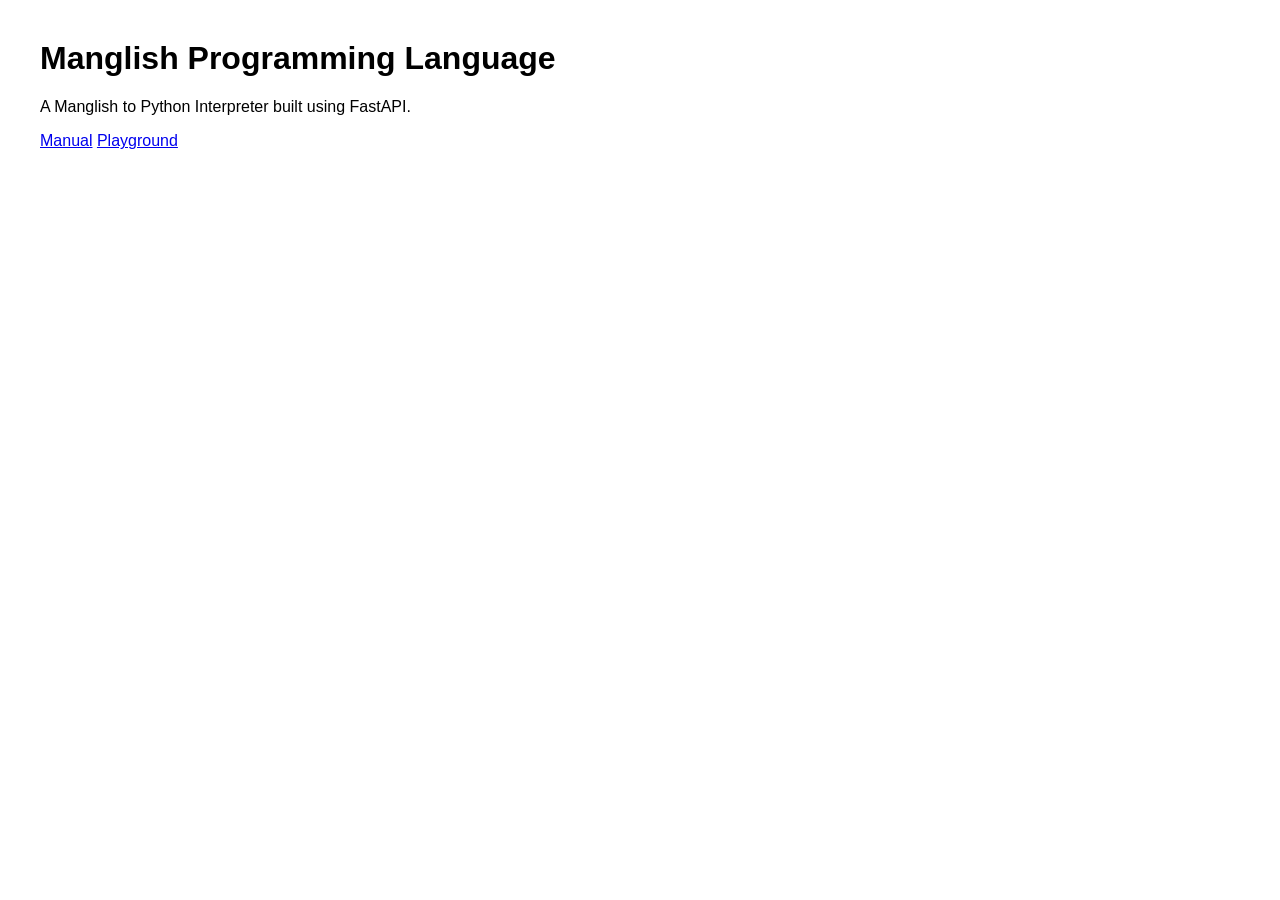
<file: templates/index.html>
<!DOCTYPE html>
<html>
<head>
    <title>Manglish Interpreter</title>
    <link rel="stylesheet" href="/static/style.css">
</head>
<body>
    <h1>Manglish Programming Language</h1>
    <p>A Manglish to Python Interpreter built using FastAPI.</p>

    <a href="/manual">Manual</a>
    <a href="/playground">Playground</a>
</body>
</html>
</file>
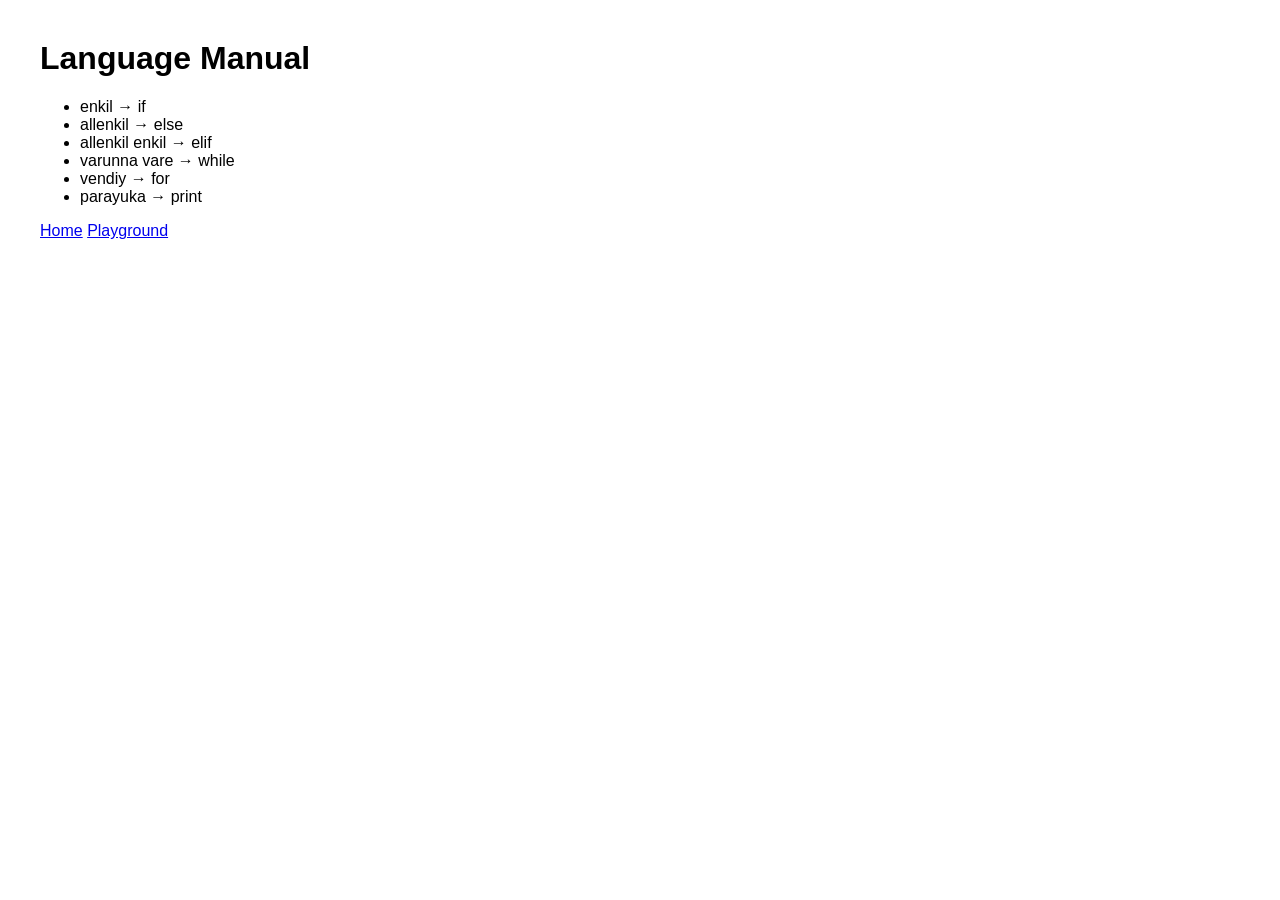
<file: templates/manual.html>
<!DOCTYPE html>
<html>
<head>
    <title>Manual</title>
    <link rel="stylesheet" href="/static/style.css">
</head>
<body>
    <h1>Language Manual</h1>

    <ul>
        <li>enkil → if</li>
        <li>allenkil → else</li>
        <li>allenkil enkil → elif</li>
        <li>varunna vare → while</li>
        <li>vendiy → for</li>
        <li>parayuka → print</li>
    </ul>

    <a href="/">Home</a>
    <a href="/playground">Playground</a>
</body>
</html>
</file>
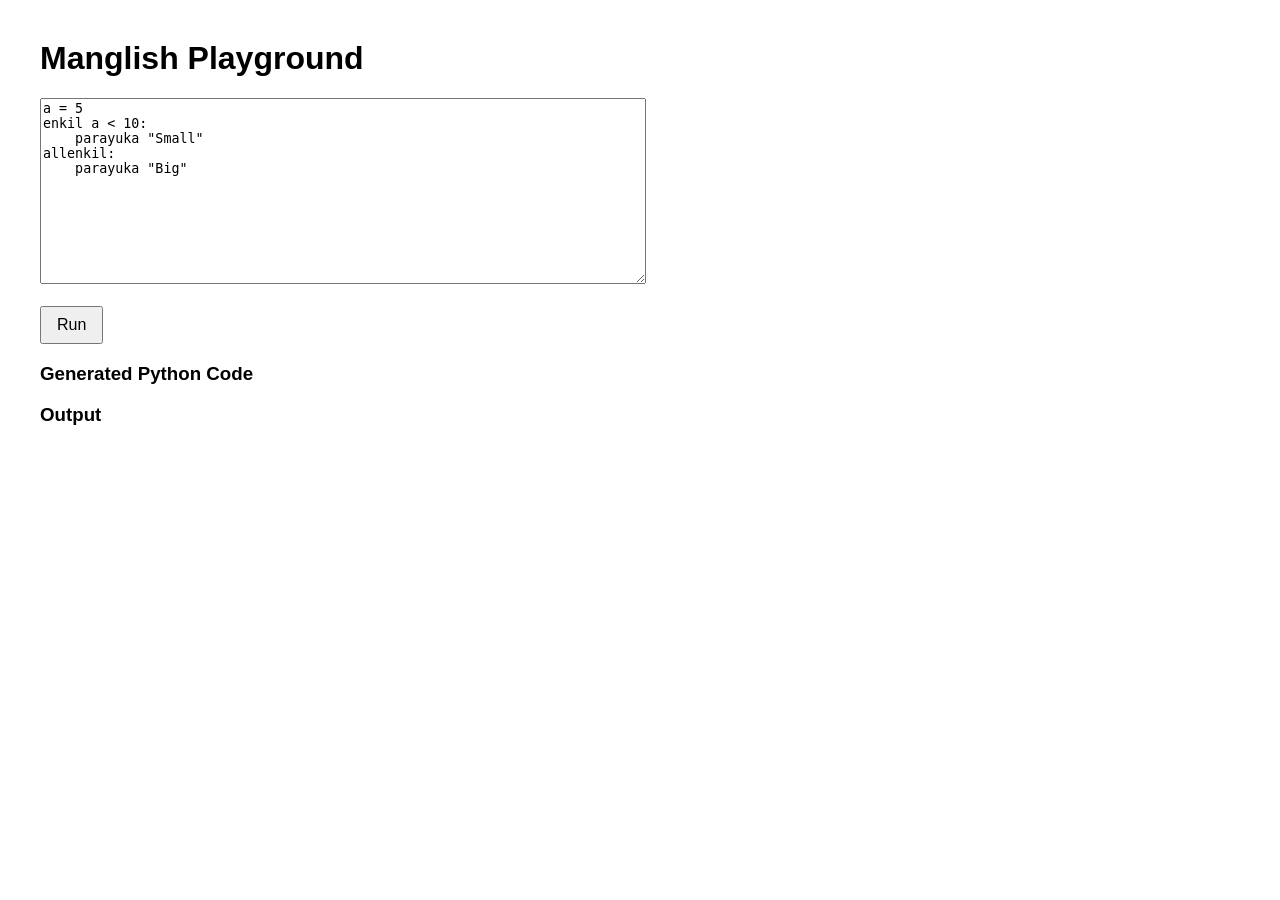
<file: templates/playground.html>
<!DOCTYPE html>
<html>
<head>
    <title>Playground</title>
    <link rel="stylesheet" href="/static/style.css">
</head>
<body>

<h1>Manglish Playground</h1>

<textarea id="code" rows="12" cols="60">
a = 5
enkil a < 10:
    parayuka "Small"
allenkil:
    parayuka "Big"
</textarea>

<br><br>

<button onclick="runCode()">Run</button>

<h3>Generated Python Code</h3>
<pre id="pythonOutput"></pre>

<h3>Output</h3>
<pre id="result"></pre>

<script src="/static/script.js"></script>
</body>
</html>
</file>
<file: static/style.css>
body {
    font-family: Arial;
    margin: 40px;
}

textarea {
    width: 600px;
}

button {
    padding: 8px 15px;
    font-size: 16px;
}
</file>
